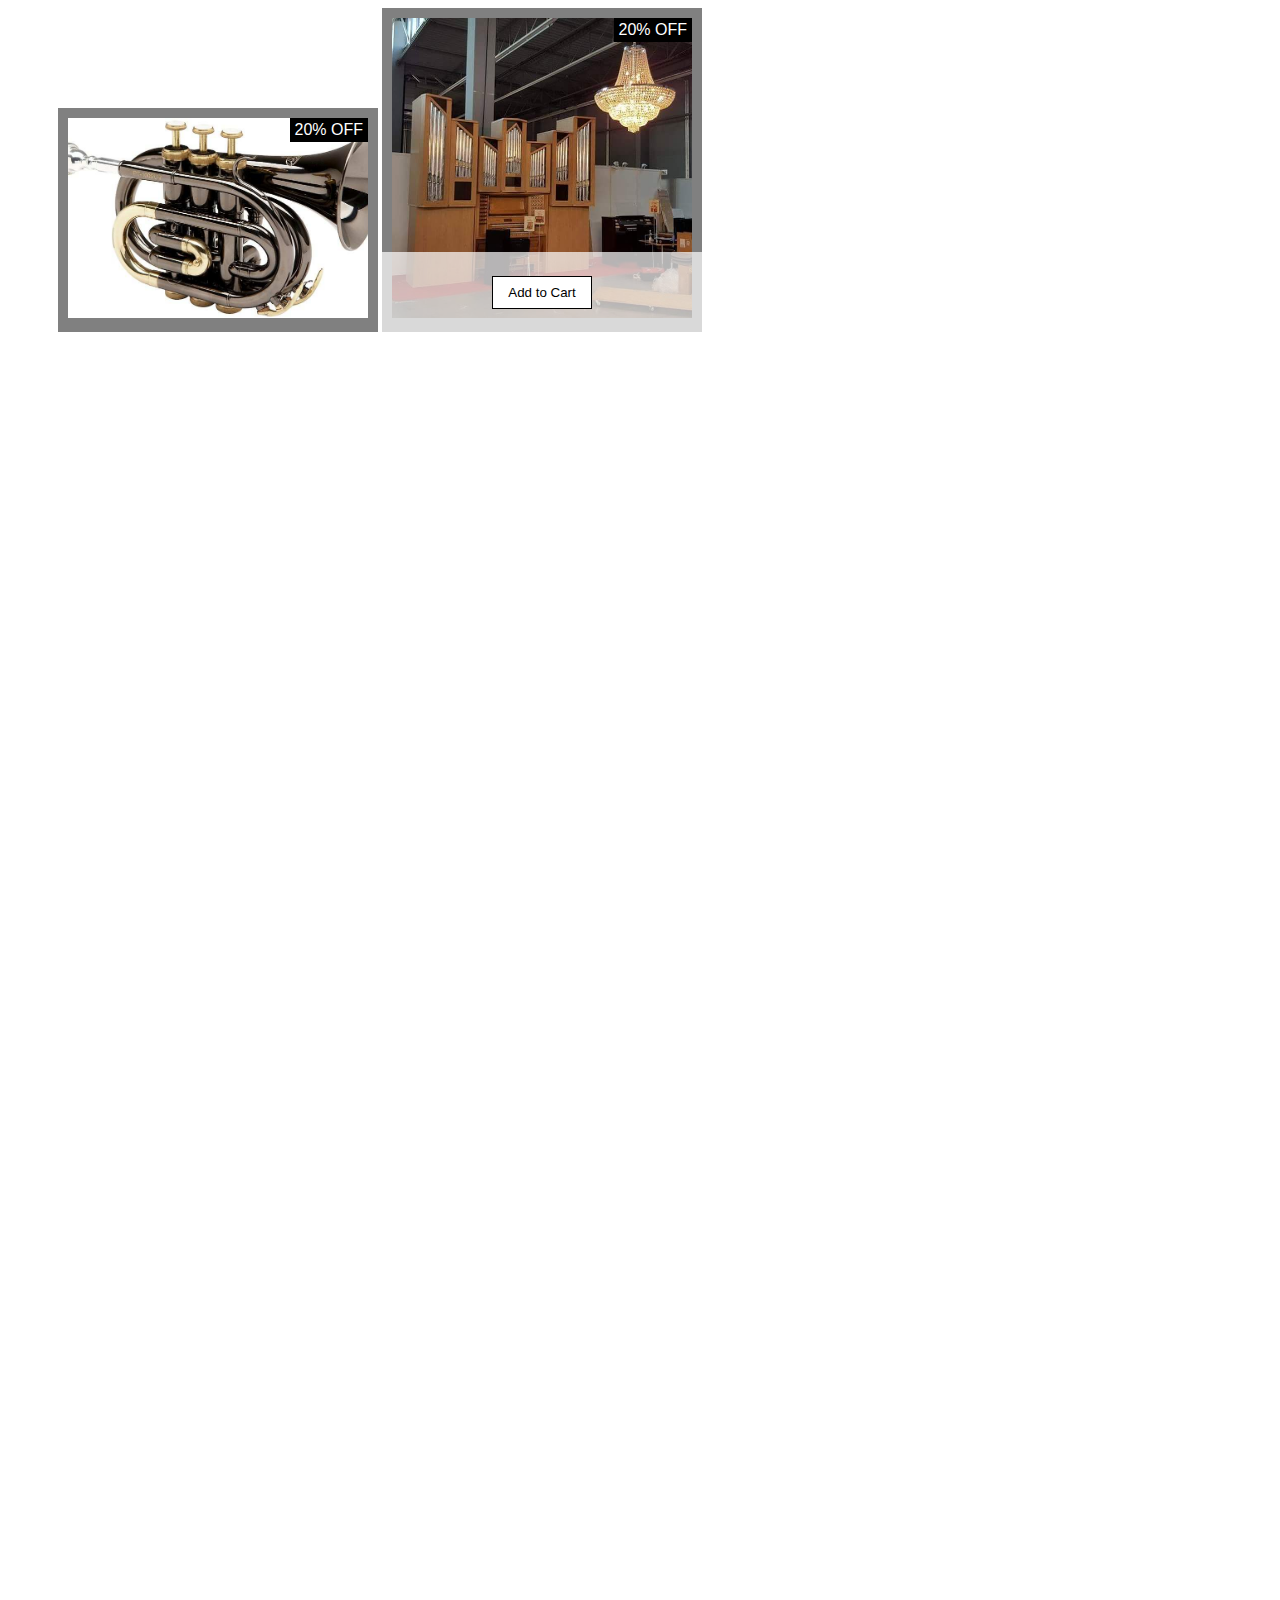
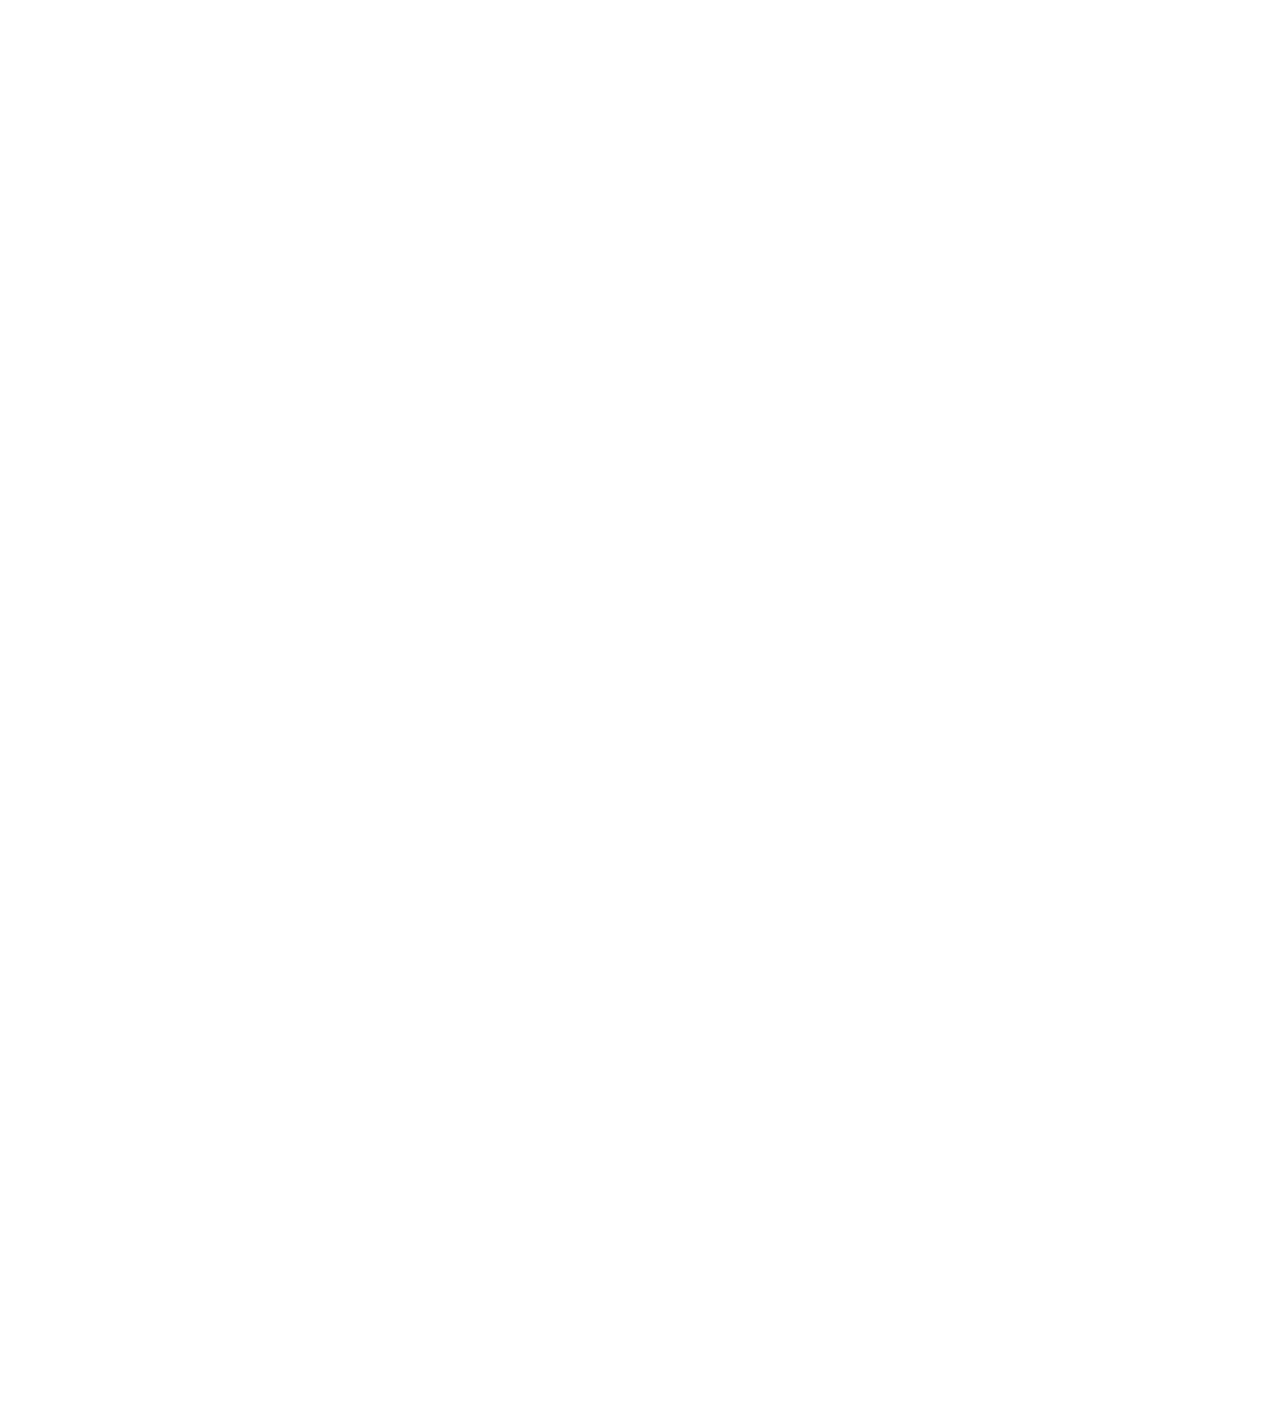
<file: index.html>
<!DOCTYPE html>
<html lang="en">
<head>
  <title>Lesson15f</title>
  <link rel="stylesheet" href="index.css">
</head>
<body>
  <div class="pro-product">
    <img class="product" src="cornet.jpg" alt="">
    <div class="promo">20% OFF</div>
  </div>

  <div class="product-organ">
    <img class="organ" src="Organ.jpg" alt="">
    <div class="pro">20% OFF</div>
    <div class="button-div">
      <button class="button">
        Add to Cart
      </button>
    </div>
  </div>
</body>
</html>
</file>
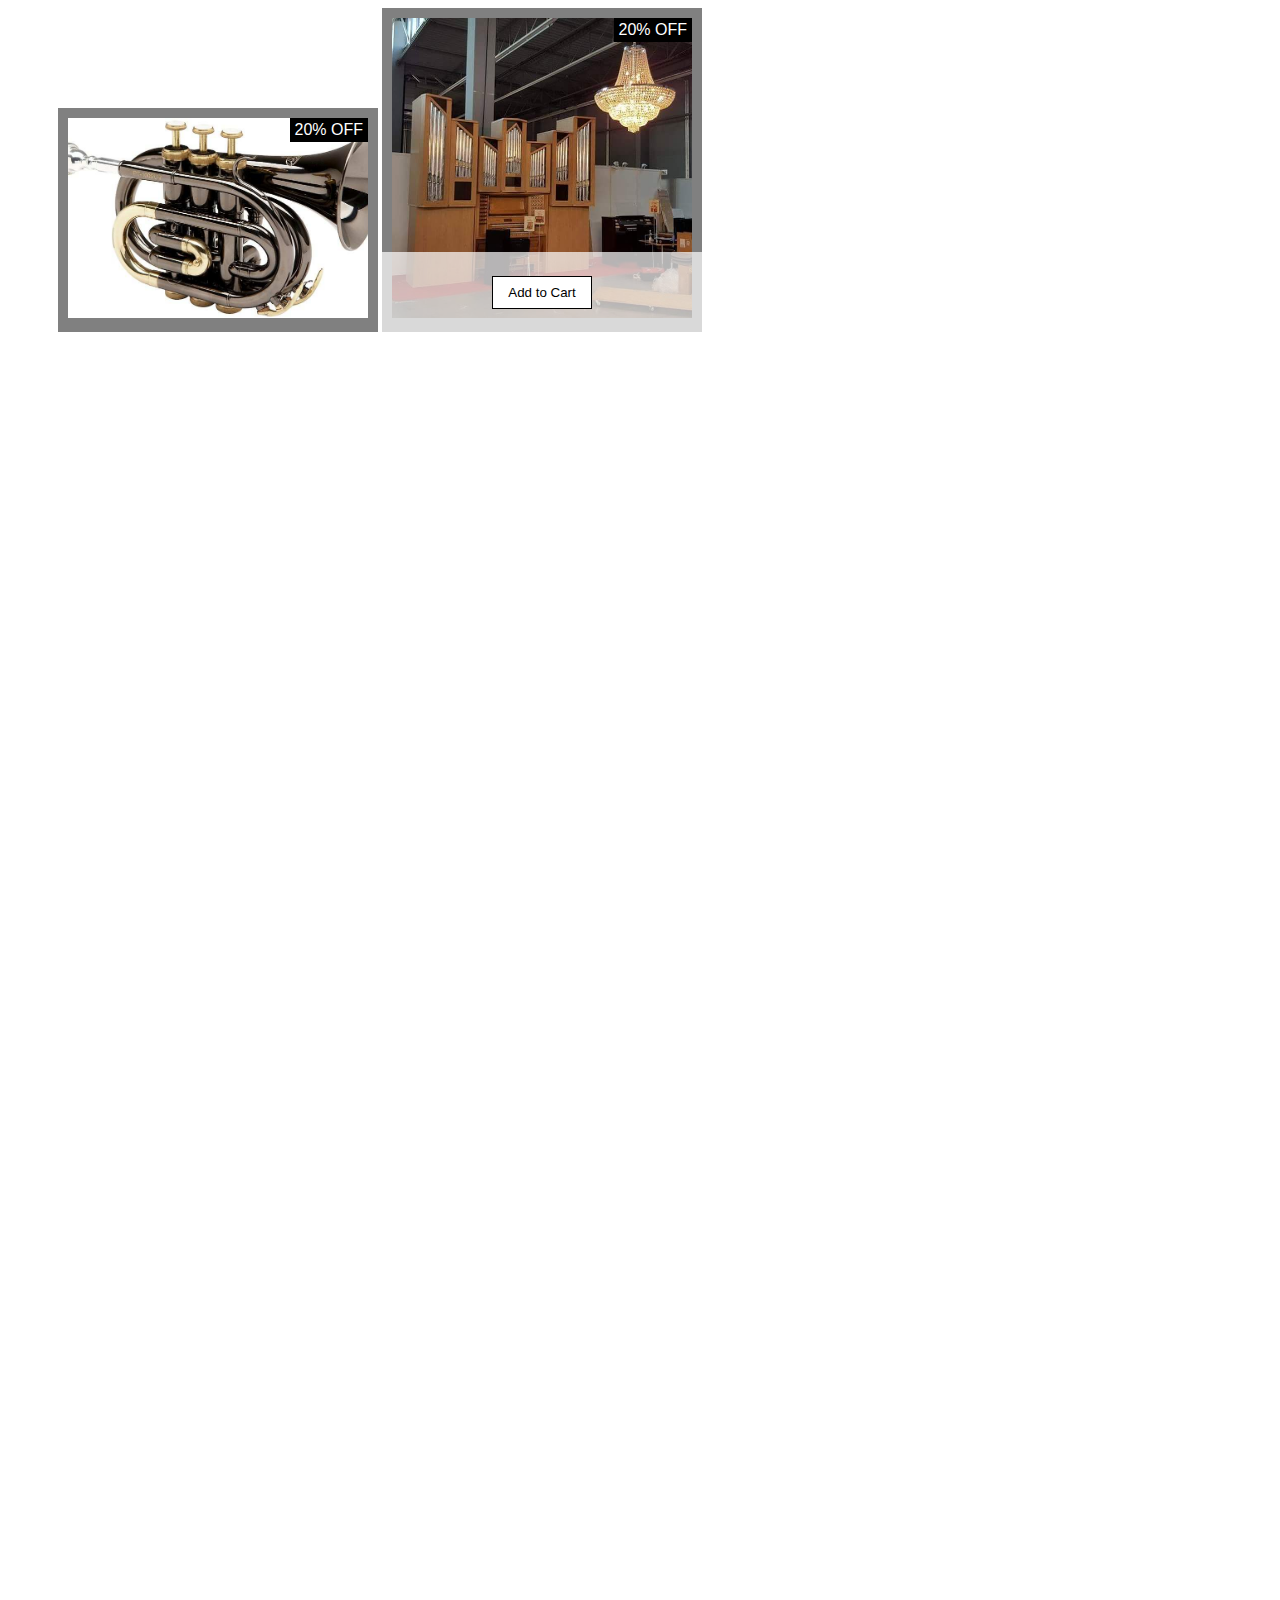
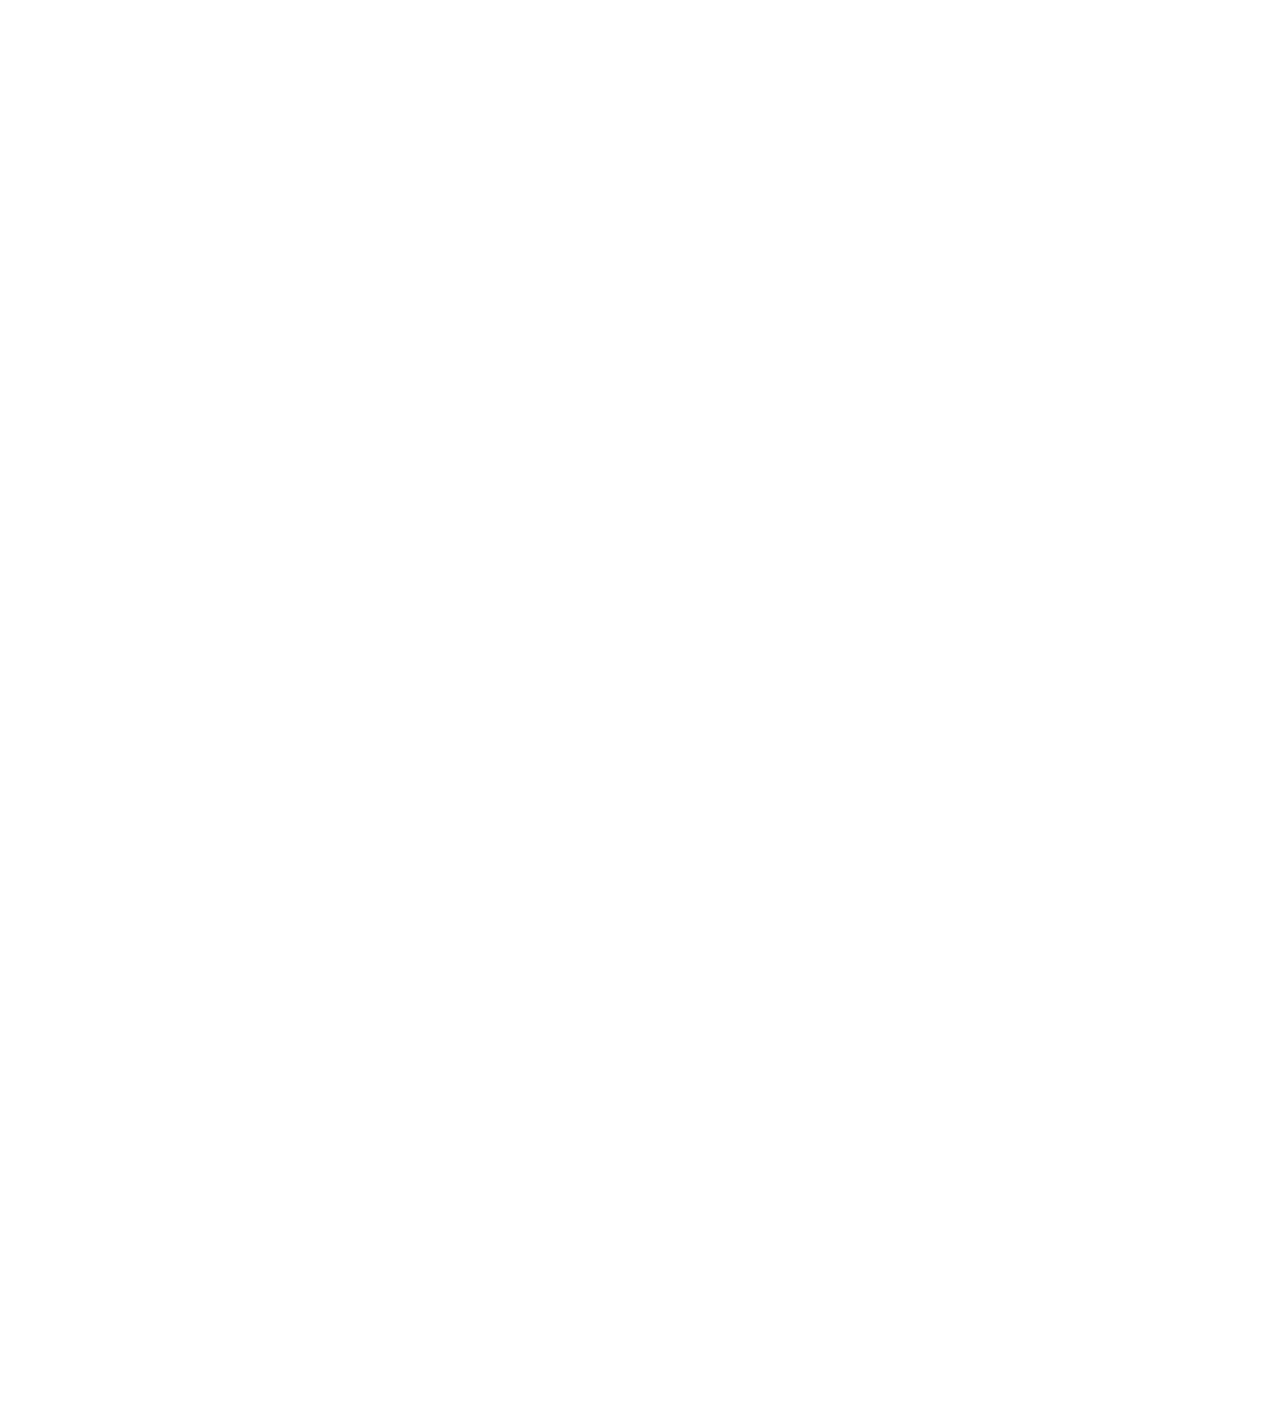
<file: lesson15ef.html>
<!DOCTYPE html>
<html lang="en">
<head>
  <title>Lesson15f</title>
  <link rel="stylesheet" href="index.css">
</head>
<body>
  <div class="pro-product">
    <img class="product" src="cornet.jpg" alt="">
    <div class="promo">20% OFF</div>
  </div>

  <div class="product-organ">
    <img class="organ" src="Organ.jpg" alt="">
    <div class="pro">20% OFF</div>
    <div class="button-div">
      <button class="button">
        Add to Cart
      </button>
    </div>
  </div>
</body>
</html>
</file>
<file: index.css>
body{
  height: 3000px;
}

.pro-product{
  position: relative;
  display: inline-block;
  background-color: gray;
  padding-left: 10px;
  padding-top: 10px;
  padding-right: 10px;
  padding-bottom: 10px;
  margin-bottom: 30px;
  margin-left: 50px;
}
.product{
  width: 300px;
  height: 200px;
  object-fit: cover;
}
.promo{
  background-color: black;
  color: white;
  position: absolute;
  top: 10px;
  right: 0;
  font-family: Arial;
  padding-left: 5px;
  padding-right: 5px;
  padding-top: 3px;
  padding-bottom: 3px;
  margin-right: 10px;
}

.product-organ{
  position: relative;
  display: inline-block;
  background-color: gray;
  padding-left: 10px;
  padding-top: 10px;
  padding-right: 10px;
  padding-bottom: 10px;
}
.organ{
  width: 300px;
  height: 300px;
  object-fit: cover;
}
.pro{
  background-color: black;
  color: white;
  position: absolute;
  top: 10px;
  right: 0;
  font-family: Arial;
  padding-left: 5px;
  padding-right: 5px;
  padding-top: 3px;
  padding-bottom: 3px;
  margin-right: 10px;
}
.button-div{
  position: absolute;
  bottom: 0;
  left: 0;
  right: 0;
  height: 80px;
  background-color: rgba(255, 255, 255, 0.7);
  display: flex;
  justify-content: center;
  align-items: center;
}
.button{
  background-color: white;
  border-width: 1px;
  border-style: solid;
  border-color: black;
  padding-left: 15px;
  padding-right: 15px;
  padding-top: 8px;
  padding-bottom: 8px;
}
</file>
